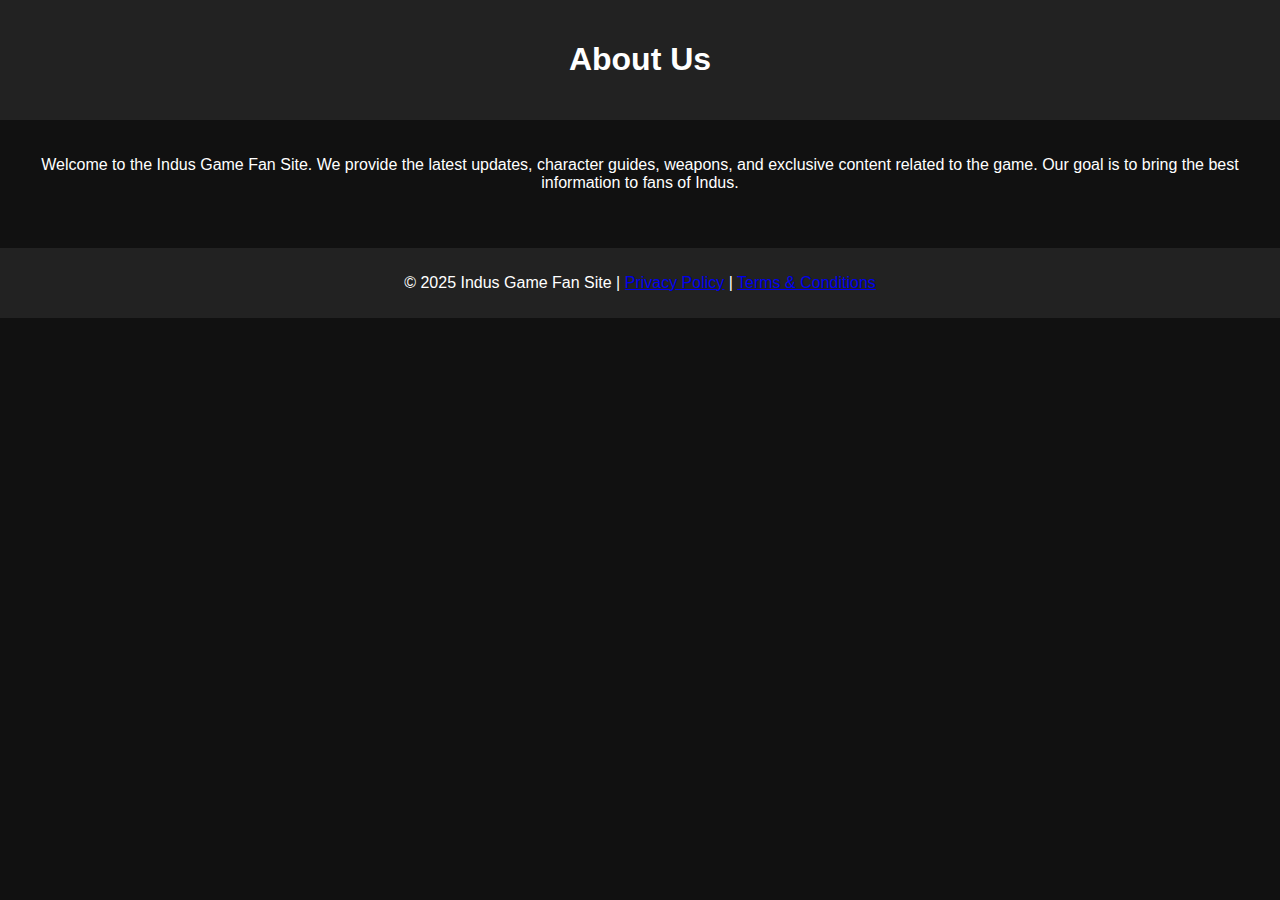
<file: about.html>
<!DOCTYPE html>
<html lang="en">
<head>
    <meta charset="UTF-8">
    <meta name="viewport" content="width=device-width, initial-scale=1.0">
    <title>About Us</title>
    <link rel="stylesheet" href="styles.css">
</head>
<body>

<header>
    <h1>About Us</h1>
</header>

<main>
    <p>Welcome to the Indus Game Fan Site. We provide the latest updates, character guides, weapons, and exclusive content related to the game. Our goal is to bring the best information to fans of Indus.</p>
</main>

<footer>
    <p>&copy; 2025 Indus Game Fan Site | <a href="privacy.html">Privacy Policy</a> | <a href="terms.html">Terms & Conditions</a></p>
</footer>

</body>
</html>
</file>
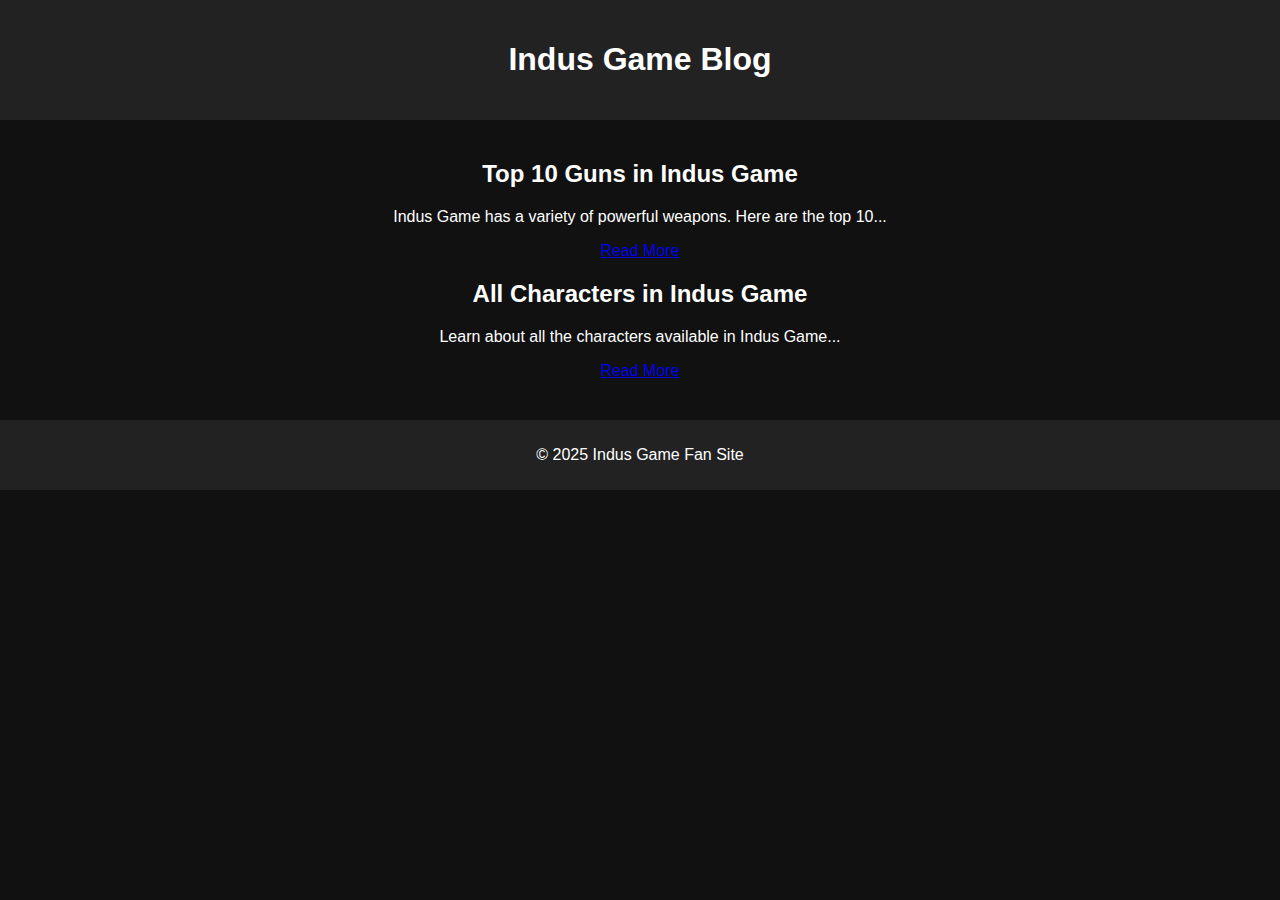
<file: blog.html>
<!DOCTYPE html>
<html lang="en">
<head>
    <meta charset="UTF-8">
    <meta name="viewport" content="width=device-width, initial-scale=1.0">
    <title>Indus Game Blog</title>
    <link rel="stylesheet" href="styles.css">
</head>
<body>

<header>
    <h1>Indus Game Blog</h1>
</header>

<main>
    <article>
        <h2>Top 10 Guns in Indus Game</h2>
        <p>Indus Game has a variety of powerful weapons. Here are the top 10...</p>
        <a href="guns.html">Read More</a>
    </article>

    <article>
        <h2>All Characters in Indus Game</h2>
        <p>Learn about all the characters available in Indus Game...</p>
        <a href="characters.html">Read More</a>
    </article>
</main>

<footer>
    <p>&copy; 2025 Indus Game Fan Site</p>
</footer>

</body>
</html>
</file>
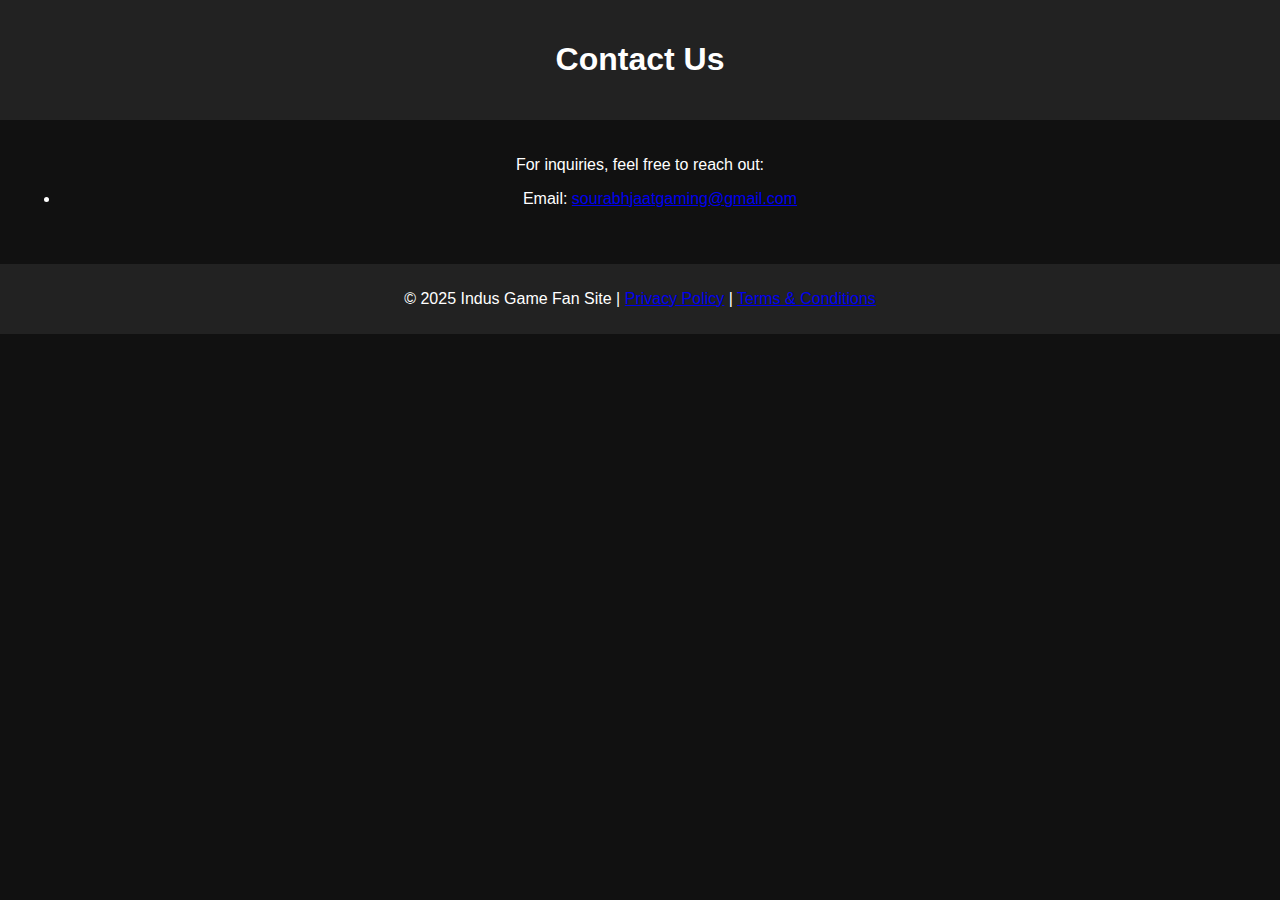
<file: contact.html>
<!DOCTYPE html>
<html lang="en">
<head>
    <meta charset="UTF-8">
    <meta name="viewport" content="width=device-width, initial-scale=1.0">
    <title>Contact Us</title>
    <link rel="stylesheet" href="styles.css">
</head>
<body>

<header>
    <h1>Contact Us</h1>
</header>

<main>
    <p>For inquiries, feel free to reach out:</p>
    <ul>
        <li>Email: <a href="mailto:sourabhjaatgaming@gmail.com">sourabhjaatgaming@gmail.com</a></li>
    </ul>
</main>

<footer>
    <p>&copy; 2025 Indus Game Fan Site | <a href="privacy.html">Privacy Policy</a> | <a href="terms.html">Terms & Conditions</a></p>
</footer>

</body>
</html>
</file>
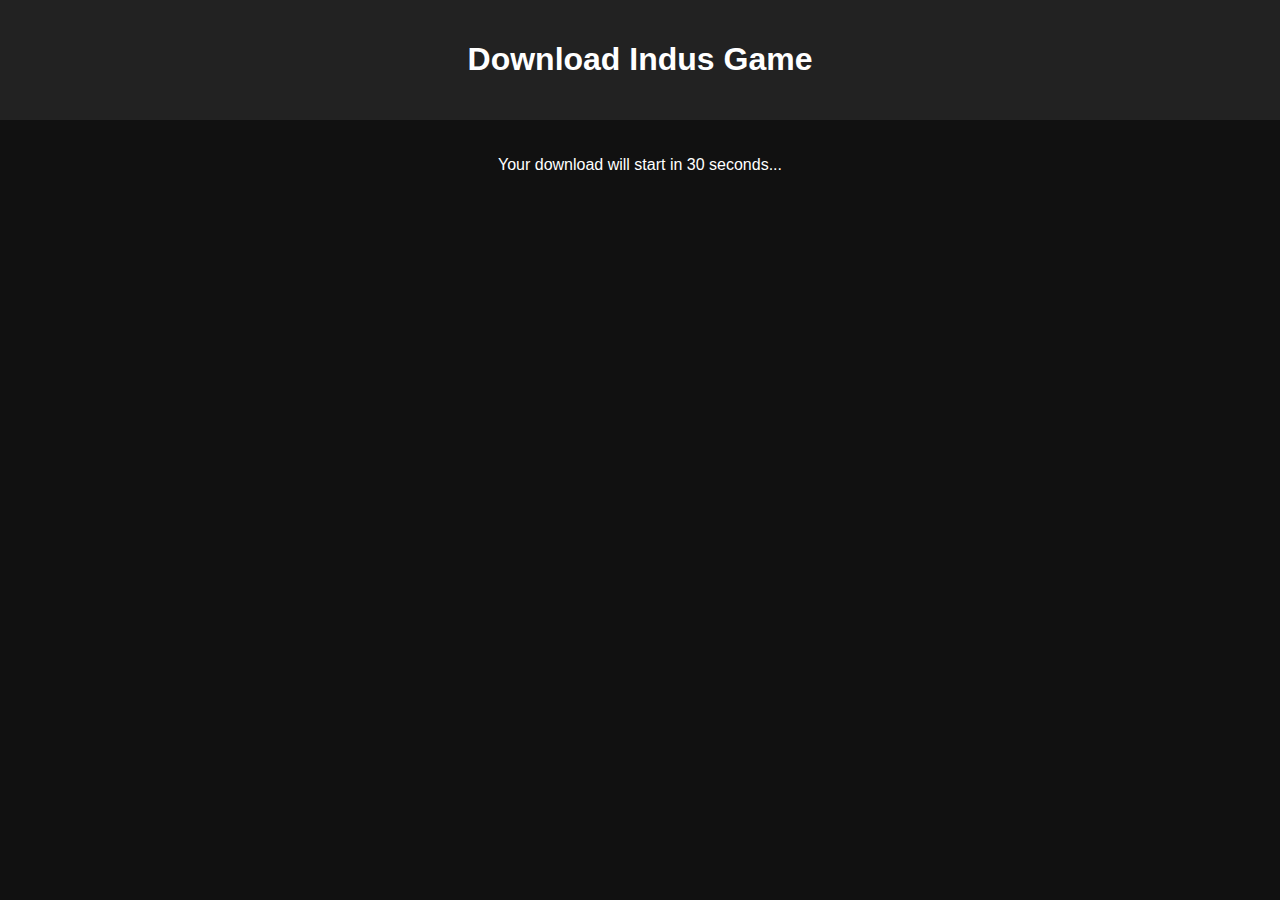
<file: download.html>
<!DOCTYPE html>
<html lang="en">
<head>
    <meta charset="UTF-8">
    <meta name="viewport" content="width=device-width, initial-scale=1.0">
    <title>Download Indus Game</title>
    <link rel="stylesheet" href="styles.css">
    <script defer src="script.js"></script>
</head>
<body>

<header>
    <h1>Download Indus Game</h1>
</header>

<main>
    <p>Your download will start in <span id="timer">30</span> seconds...</p>
    <a href="https://play.google.com/store/apps/details?id=com.example.indus" id="download-link" class="download-btn" style="display: none;">Download Now</a>
</main>

<script>
    let countdown = 30;
    let timer = document.getElementById("timer");
    let downloadLink = document.getElementById("download-link");

    let interval = setInterval(function () {
        countdown--;
        timer.innerText = countdown;
        if (countdown <= 0) {
            clearInterval(interval);
            downloadLink.style.display = "block";
        }
    }, 1000);
</script>

</body>
</html>
</file>
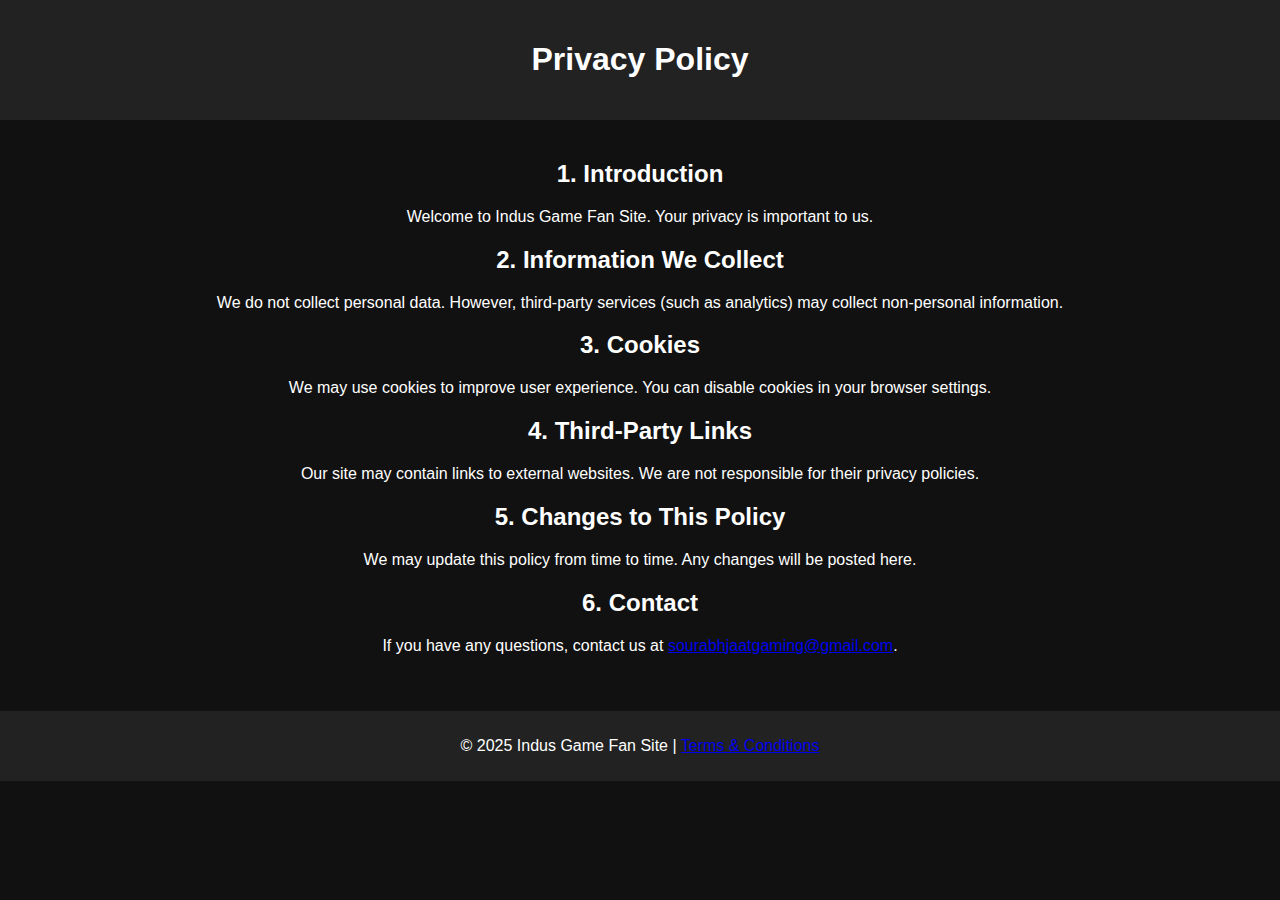
<file: privacy.html>
<!DOCTYPE html>
<html lang="en">
<head>
    <meta charset="UTF-8">
    <meta name="viewport" content="width=device-width, initial-scale=1.0">
    <title>Privacy Policy</title>
    <link rel="stylesheet" href="styles.css">
</head>
<body>

<header>
    <h1>Privacy Policy</h1>
</header>

<main>
    <h2>1. Introduction</h2>
    <p>Welcome to Indus Game Fan Site. Your privacy is important to us.</p>

    <h2>2. Information We Collect</h2>
    <p>We do not collect personal data. However, third-party services (such as analytics) may collect non-personal information.</p>

    <h2>3. Cookies</h2>
    <p>We may use cookies to improve user experience. You can disable cookies in your browser settings.</p>

    <h2>4. Third-Party Links</h2>
    <p>Our site may contain links to external websites. We are not responsible for their privacy policies.</p>

    <h2>5. Changes to This Policy</h2>
    <p>We may update this policy from time to time. Any changes will be posted here.</p>

    <h2>6. Contact</h2>
    <p>If you have any questions, contact us at <a href="mailto:sourabhjaatgaming@gmail.com">sourabhjaatgaming@gmail.com</a>.</p>
</main>

<footer>
    <p>&copy; 2025 Indus Game Fan Site | <a href="terms.html">Terms & Conditions</a></p>
</footer>

</body>
</html>
</file>
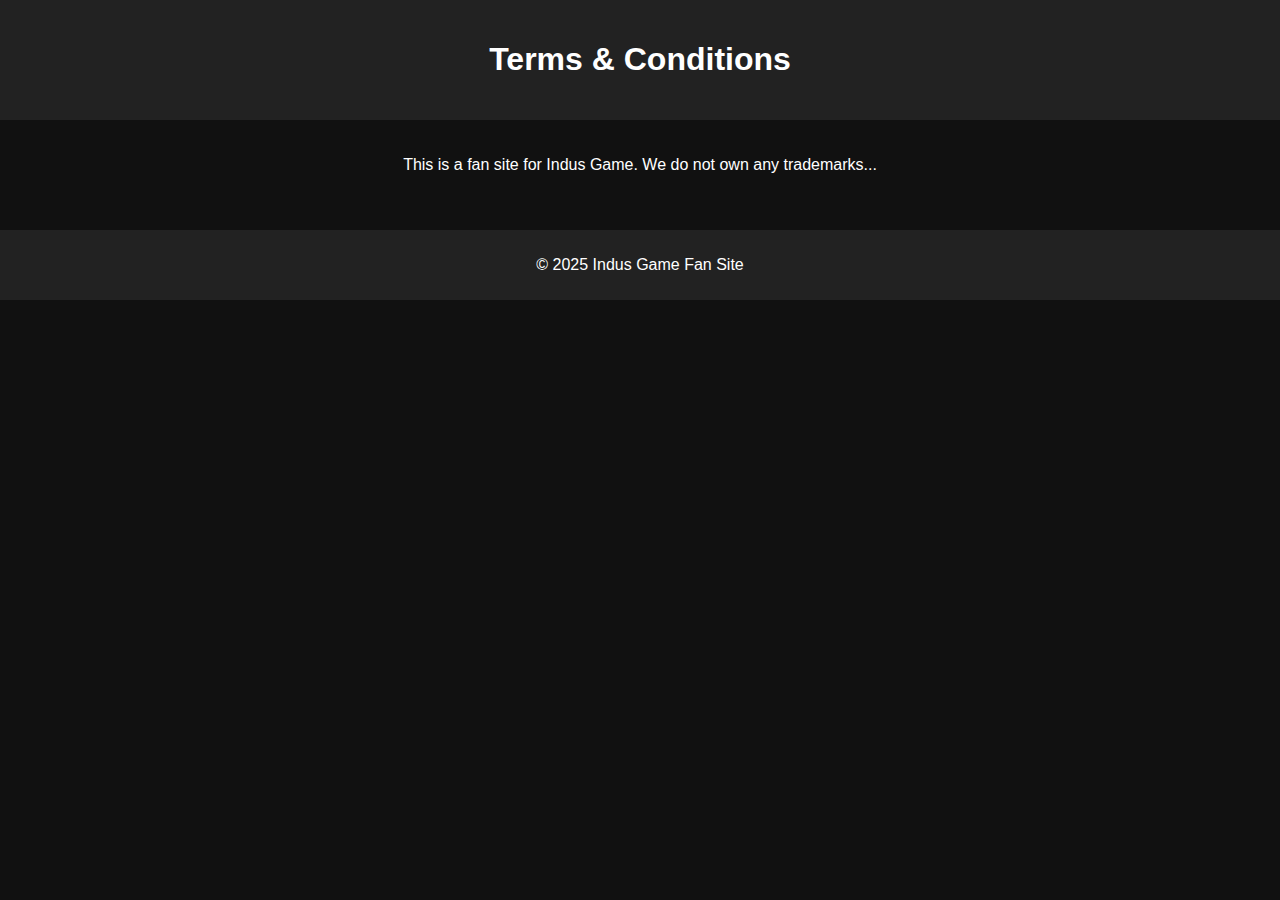
<file: terms.html>
<!DOCTYPE html>
<html lang="en">
<head>
    <meta charset="UTF-8">
    <meta name="viewport" content="width=device-width, initial-scale=1.0">
    <title>Terms & Conditions</title>
    <link rel="stylesheet" href="styles.css">
</head>
<body>

<header>
    <h1>Terms & Conditions</h1>
</header>

<main>
    <p>This is a fan site for Indus Game. We do not own any trademarks...</p>
</main>

<footer>
    <p>&copy; 2025 Indus Game Fan Site</p>
</footer>

</body>
</html>
</file>
<file: styles.css>
body {
    font-family: Arial, sans-serif;
    margin: 0;
    padding: 0;
    background-color: #111;
    color: #fff;
}

header {
    background-color: #222;
    text-align: center;
    padding: 20px;
}

nav ul {
    list-style: none;
    padding: 0;
    background-color: #333;
    display: flex;
    justify-content: center;
}

nav ul li {
    margin: 10px;
}

nav ul li a {
    color: #fff;
    text-decoration: none;
}

main {
    text-align: center;
    padding: 20px;
}

.download-btn {
    display: inline-block;
    padding: 10px 20px;
    background-color: #ff5722;
    color: white;
    text-decoration: none;
    border-radius: 5px;
    margin-top: 10px;
}

.trailer iframe {
    width: 100%;
    max-width: 600px;
    height: 340px;
    margin-top: 20px;
}

footer {
    background-color: #222;
    text-align: center;
    padding: 10px;
    margin-top: 20px;
}
</file>
